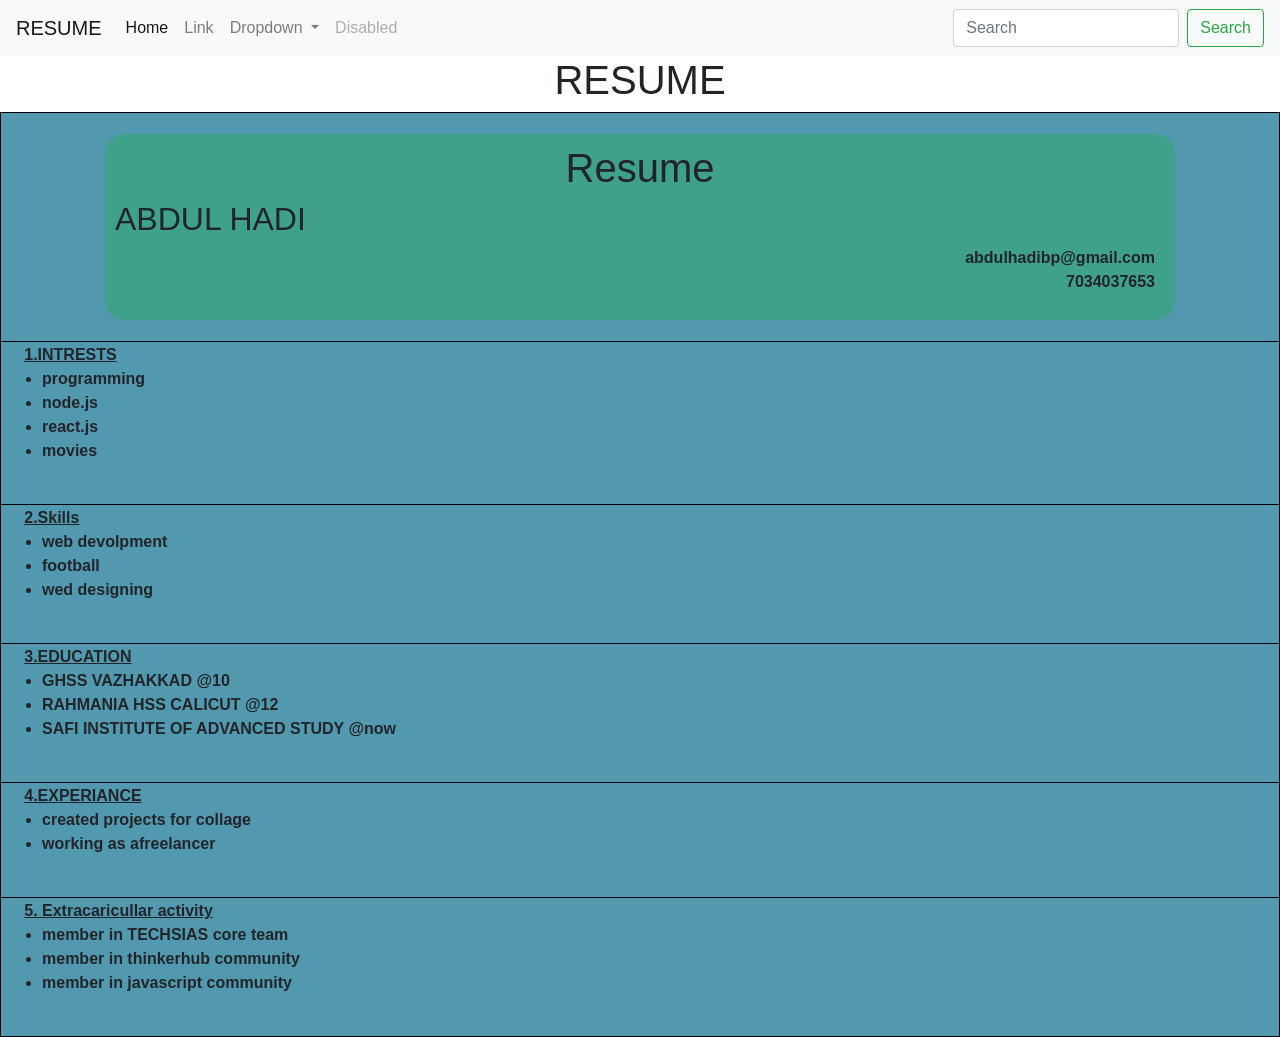
<file: index.html>
<!DOCTYPE html>
<html>
<head>
	<title>Resume</title>
      <link rel="stylesheet" type="text/css" href="css/style3.css">
      <link rel="stylesheet" type="text/css" href="css/bootstrap.css">
</head>
<body>
	<nav class="navbar navbar-expand-lg navbar-light bg-light">
  <a class="navbar-brand" href="#">RESUME</a>
  <button class="navbar-toggler" type="button" data-toggle="collapse" data-target="#navbarSupportedContent" aria-controls="navbarSupportedContent" aria-expanded="false" aria-label="Toggle navigation">
    <span class="navbar-toggler-icon"></span>
  </button>

  <div class="collapse navbar-collapse" id="navbarSupportedContent">
    <ul class="navbar-nav mr-auto">
      <li class="nav-item active">
        <a class="nav-link" href="#">Home <span class="sr-only">(current)</span></a>
      </li>
      <li class="nav-item">
        <a class="nav-link" href="#">Link</a>
      </li>
      <li class="nav-item dropdown">
        <a class="nav-link dropdown-toggle" href="#" id="navbarDropdown" role="button" data-toggle="dropdown" aria-haspopup="true" aria-expanded="false">
          Dropdown
        </a>
        <div class="dropdown-menu" aria-labelledby="navbarDropdown">
          <a class="dropdown-item" href="#">Action</a>
          <a class="dropdown-item" href="#">Another action</a>
          <div class="dropdown-divider"></div>
          <a class="dropdown-item" href="#">Something else here</a>
        </div>
      </li>
      <li class="nav-item">
        <a class="nav-link disabled" href="#">Disabled</a>
      </li>
    </ul>
    <form class="form-inline my-2 my-lg-0">
      <input class="form-control mr-sm-2" type="search" placeholder="Search" aria-label="Search">
      <button class="btn btn-outline-success my-2 my-sm-0" type="submit">Search</button>
    </form>
  </div>
</nav>
      <h1>RESUME</h1>
<table>
<tr>
<th >
<div class="container">
	<div  id="head" >
      <b><h1>Resume</h1>
      <h2 >ABDUL HADI</h2></b>
      <p >abdulhadibp@gmail.com<br/>
      7034037653</p>
</div>
</div>
</th>
</tr>
<div class="container">
<div class="row">
<tr class="five">
      <td> 
            &nbsp; &nbsp; &nbsp;<U>1.INTRESTS</U>
            <ul>
                  <li>programming </li>
                  <li>node.js</li>
                  <li>react.js</li>
                  <li>movies</li><br>
            </ul>
      </td>
</tr>
</div>
</div>

<tr class="five">
      <td>
            &nbsp; &nbsp; &nbsp;<u>2.Skills</u>
             <ul>
                  <li>web devolpment</li>
                  <li>football</li>
                  <li>wed designing</li>
                  <Br>
            </ul>
       </td>
</tr>
<tr class="five">
      <td>
            &nbsp; &nbsp; &nbsp;<u>3.EDUCATION</u>
            <ul>
            <li>GHSS VAZHAKKAD @10</li>
            <li>RAHMANIA HSS CALICUT @12</li>
            <li> SAFI INSTITUTE OF ADVANCED STUDY @now</li>
            <br>
      </ul>
      </td>
</tr>           

<tr class="five">
      <td>
            &nbsp; &nbsp; &nbsp;<u>4.EXPERIANCE</u>
            <ul>
            <li>created projects for collage</li>
            <li>working as afreelancer</li>
            <br>
      </ul>
      </td>
</tr>
<tr class="five">
      <td>
            &nbsp; &nbsp; &nbsp;<u>5. Extracaricullar activity</u>
            <ul>
            <li>member in TECHSIAS core team</li>
            <li>member in thinkerhub community</li>
            <li>member in javascript community</li>
            <br>
      </ul>
      </td>
</tr>
</table>
<div class="container">
	<div class="row"></div>
	
</div>
</body>
</html>
</file>
<file: css/style3.css>
body{
      background-color: #538a3d;

}
h1{
      text-align: center;
}
table{
      background-color: #5299af;
      border: 1px solid black;
      width: 100%;
      border-collapse:collapse ;
      
      
}
tr, th, td {
      border: 1px solid black;
       width: 80%;
      border-collapse:collapse ;
      align-content: center;
      }

.five{
            
      font-weight:bold;
      padding-left: 25px;
      }
p{
      text-align: right;
      margin: 10px;
}
#head{
      background-color:#3fa189; 
      margin-left: 20px; 
      margin-right:20px; 
      padding:10px; 
      padding-top:10px; 
      margin-top: 20px; 
      margin-bottom: 20px;
      border-radius: 20px;

}
h2{
      margin-bottom:10px
}
.profile-color-modes-toggle-thumb {
    position: absolute;
    top: -2px;
    left: -2px;
    width: 28px;
    height: 28px;
    border-radius: 50%;
    background-color: var(--color-profile-color-modes-toggle-thumb-bg);
    transition: transform .3s cubic-bezier(.4,.03,0,1);
    cursor: pointer;
}
</file>
